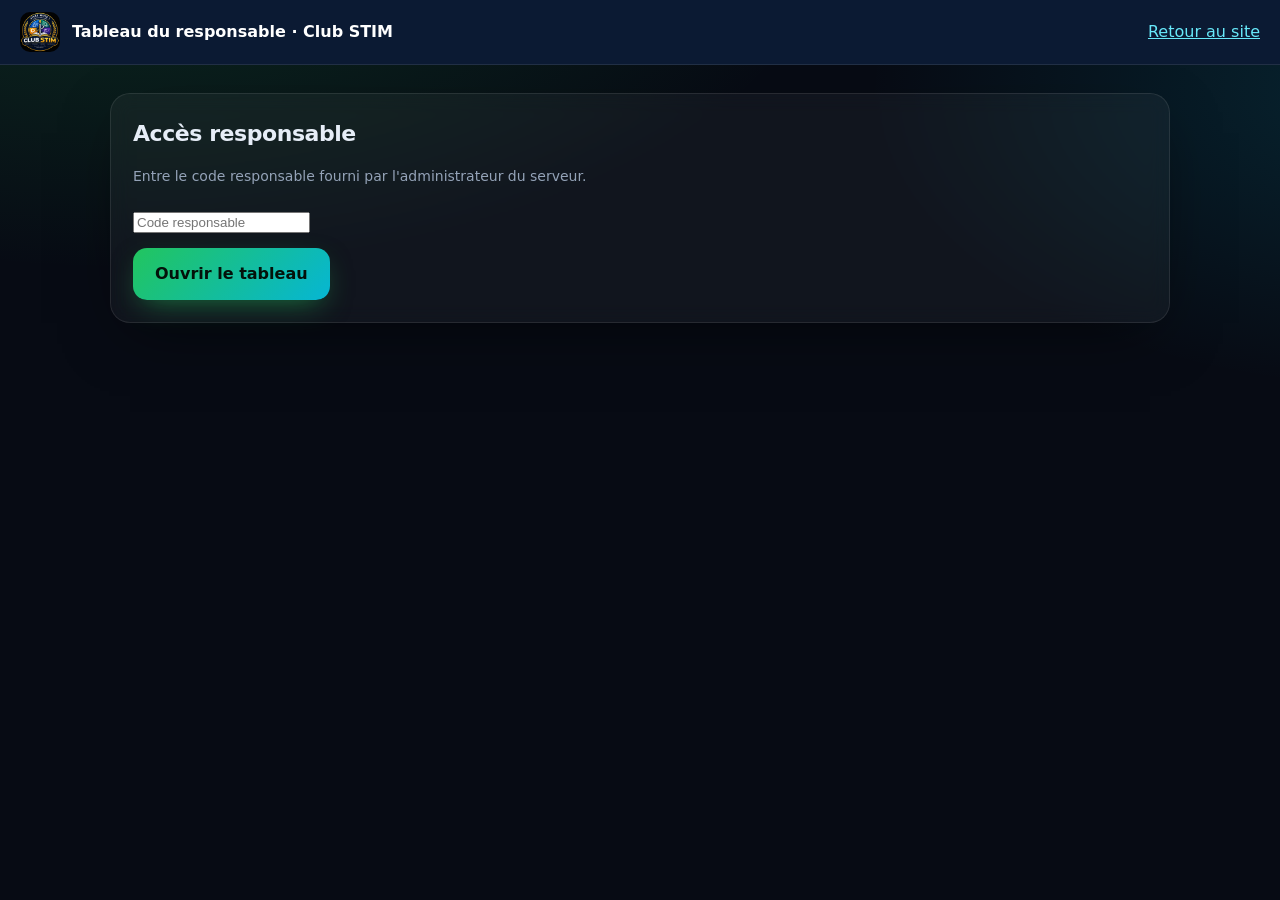
<file: templates/admin.html>
<!DOCTYPE html>
<html lang="fr">
<head>
<meta charset="UTF-8">
<link rel="icon" href="/static/logo-club-stim.png">
<meta name="viewport" content="width=device-width, initial-scale=1">
<title>Tableau du responsable — Académie</title>
<style>
  :root{
    --fond:#070b14; --fond2:#0d1424; --carte:rgba(255,255,255,.045); --bord:rgba(255,255,255,.09);
    --texte:#e6edf7; --doux:#94a3b8; --vert:#22c55e; --rouge:#f43f5e; --or:#facc15;
    --grad:linear-gradient(135deg,#22c55e 0%,#06b6d4 100%);
    --ombre:0 20px 60px -20px rgba(0,0,0,.6);
  }
  *{box-sizing:border-box}
  html{scroll-behavior:smooth}
  body{margin:0;min-height:100vh;color:var(--texte);
    font-family:"Inter",system-ui,-apple-system,"Segoe UI",Roboto,sans-serif;
    background:radial-gradient(1200px 600px at 10% -10%,rgba(34,197,94,.18),transparent 60%),
               radial-gradient(900px 500px at 110% 10%,rgba(6,182,212,.15),transparent 60%),var(--fond);
    background-attachment:fixed;line-height:1.6;-webkit-font-smoothing:antialiased}
  header{position:sticky;top:0;z-index:10;backdrop-filter:blur(14px);background:rgba(7,11,20,.7);border-bottom:1px solid var(--bord)}
  .barre-haut{max-width:1100px;margin:0 auto;padding:14px 20px;display:flex;align-items:center;gap:16px;flex-wrap:wrap}
  .logo{font-weight:800;letter-spacing:-.02em;font-size:18px;background:var(--grad);-webkit-background-clip:text;background-clip:text;color:transparent}
  nav{display:flex;gap:6px;margin-left:auto;flex-wrap:wrap}
  .onglet{background:transparent;border:1px solid transparent;color:var(--doux);padding:8px 14px;border-radius:999px;cursor:pointer;font:inherit;font-size:14px;transition:.2s}
  .onglet:hover{color:var(--texte);border-color:var(--bord)}
  .onglet.actif{background:var(--grad);color:#04110a;font-weight:600}
  main{max-width:1100px;margin:0 auto;padding:28px 20px 80px}
  .hero{padding:40px 0 20px}
  .hero h1{font-size:clamp(30px,5vw,52px);line-height:1.08;letter-spacing:-.03em;margin:0 0 14px}
  .hero h1 span{background:var(--grad);-webkit-background-clip:text;background-clip:text;color:transparent}
  .hero p{color:var(--doux);font-size:17px;max-width:680px;margin:0}
  .verre{background:var(--carte);border:1px solid var(--bord);border-radius:20px;padding:22px;box-shadow:var(--ombre);backdrop-filter:blur(10px);margin-bottom:18px}
  h2{font-size:22px;margin:0 0 6px;letter-spacing:-.02em}
  h3{font-size:16px;margin:18px 0 8px}
  .note{color:var(--doux);font-size:14px}
  input[type=text]{width:100%;max-width:420px;padding:14px 16px;border-radius:14px;border:1px solid var(--bord);background:rgba(255,255,255,.04);color:var(--texte);font:inherit;font-size:16px;outline:none;transition:.2s}
  input[type=text]:focus{border-color:var(--vert);box-shadow:0 0 0 4px rgba(34,197,94,.15)}
  .btn{background:var(--grad);color:#04110a;border:0;padding:13px 22px;border-radius:14px;font:inherit;font-weight:700;cursor:pointer;transition:transform .15s,box-shadow .2s;box-shadow:0 10px 30px -10px rgba(34,197,94,.6)}
  .btn:hover{transform:translateY(-1px)}
  .btn:disabled{opacity:.4;cursor:not-allowed;transform:none;box-shadow:none}
  .btn.fantome{background:rgba(255,255,255,.05);color:var(--texte);border:1px solid var(--bord);box-shadow:none;font-weight:500}
  .grille{display:grid;grid-template-columns:repeat(auto-fill,minmax(250px,1fr));gap:14px}
  .domaine{position:relative;text-align:left;font:inherit;color:inherit;cursor:pointer;background:var(--carte);border:1px solid var(--bord);border-radius:18px;padding:18px;transition:.25s;overflow:hidden}
  .domaine:hover{transform:translateY(-3px);border-color:rgba(255,255,255,.2)}
  .domaine.choisi{border-color:var(--c);box-shadow:0 0 0 1px var(--c) inset,0 20px 50px -25px var(--c)}
  .domaine.verrouille{opacity:.45;cursor:not-allowed}
  .domaine .ico{font-size:28px}
  .domaine .nom{font-weight:700;font-size:16px;margin:8px 0 4px}
  .domaine .meta{font-size:13px;color:var(--doux)}
  .pastille{position:absolute;top:14px;right:14px;width:22px;height:22px;border-radius:50%;border:2px solid var(--bord);display:grid;place-items:center;font-size:12px}
  .domaine.choisi .pastille{background:var(--c);border-color:var(--c);color:#04110a;font-weight:800}
  .alerte{margin-top:14px;padding:14px 16px;border-radius:14px;background:rgba(244,63,94,.1);border:1px solid rgba(244,63,94,.35);color:#fecdd3;font-size:14px}
  .barre{height:8px;background:rgba(255,255,255,.07);border-radius:99px;overflow:hidden;margin:10px 0}
  .barre div{height:100%;background:var(--grad);width:0;transition:width .6s cubic-bezier(.2,.8,.2,1);border-radius:99px}
  .section-dom{margin-top:26px}
  .entete-dom{display:flex;align-items:center;gap:12px;margin-bottom:10px}
  .entete-dom .ico{font-size:26px}
  .modules{display:grid;grid-template-columns:repeat(auto-fill,minmax(260px,1fr));gap:12px}
  .module{background:rgba(255,255,255,.035);border:1px solid var(--bord);border-radius:16px;padding:16px;cursor:pointer;text-align:left;font:inherit;color:inherit;transition:.2s}
  .module:hover{border-color:var(--c);transform:translateY(-2px)}
  .module .t{font-weight:600;margin-bottom:4px}
  .module .s{font-size:13px;color:var(--doux)}
  .etiq{display:inline-flex;align-items:center;gap:6px;font-size:12px;padding:3px 10px;border-radius:999px;background:rgba(255,255,255,.07);color:var(--doux);margin-top:8px}
  .etiq.ok{background:rgba(34,197,94,.15);color:#86efac}
  .lecon p{color:#cbd5e1;font-size:16px;margin:0 0 14px}
  pre{background:#050810;border:1px solid var(--bord);color:#d1fae5;padding:16px;border-radius:14px;overflow-x:auto;font-size:13.5px;font-family:ui-monospace,"SF Mono",Menlo,Consolas,monospace}
  .ressources{display:flex;flex-wrap:wrap;gap:8px;margin-top:10px}
  .ressources a{color:var(--texte);text-decoration:none;font-size:14px;padding:8px 12px;border-radius:999px;border:1px solid var(--bord);background:rgba(255,255,255,.03);transition:.2s}
  .ressources a:hover{border-color:var(--vert);color:#86efac}
  .question{padding:16px;border-radius:14px;border:1px solid var(--bord);margin:12px 0;background:rgba(255,255,255,.025)}
  .question label{display:flex;gap:10px;align-items:flex-start;padding:8px 10px;border-radius:10px;cursor:pointer;color:#cbd5e1}
  .question label:hover{background:rgba(255,255,255,.04)}
  .question input{margin-top:5px;accent-color:var(--vert)}
  .ok{color:#86efac;font-weight:600}.ko{color:#fda4af;font-weight:600}
  .score{font-size:44px;font-weight:800;letter-spacing:-.03em;background:var(--grad);-webkit-background-clip:text;background-clip:text;color:transparent}
  .retour{background:none;border:0;color:var(--doux);cursor:pointer;font:inherit;padding:0;margin-bottom:14px}
  .retour:hover{color:var(--texte)}
  table{width:100%;border-collapse:collapse;font-size:14px}
  th,td{text-align:left;padding:10px 8px;border-bottom:1px solid var(--bord);vertical-align:top}
  th{color:var(--doux);font-weight:500;font-size:12px;text-transform:uppercase;letter-spacing:.06em}
  .pill{display:inline-block;padding:3px 10px;border-radius:999px;font-size:12px;font-weight:600}
  .pill.g{background:rgba(34,197,94,.15);color:#86efac}.pill.r{background:rgba(244,63,94,.15);color:#fda4af}.pill.n{background:rgba(255,255,255,.07);color:var(--doux)}
  .hidden{display:none!important}
  @media (max-width:640px){.barre-haut{gap:10px}nav{margin-left:0;width:100%}.onglet{flex:1;text-align:center}}

  .stat{display:grid;grid-template-columns:repeat(auto-fit,minmax(160px,1fr));gap:12px;margin-bottom:18px}
  .stat div{background:var(--carte);border:1px solid var(--bord);border-radius:16px;padding:16px}
  .stat b{display:block;font-size:26px;letter-spacing:-.02em}
  .stat span{color:var(--doux);font-size:13px}
  .tbl{overflow-x:auto}
  .vert{color:#86efac} .rouge{color:#fda4af}
  .live{display:inline-block;width:8px;height:8px;border-radius:50%;background:#22c55e;box-shadow:0 0 0 0 #22c55e;animation:p 1.6s infinite;margin-right:6px}
  @keyframes p{0%{box-shadow:0 0 0 0 rgba(34,197,94,.6)}100%{box-shadow:0 0 0 10px rgba(34,197,94,0)}}
</style>
</head>
<body>
<header style="background:#0b1a33;color:#fff;padding:12px 20px;display:flex;align-items:center;gap:12px"><img src="/static/logo-club-stim.png" alt="" style="width:40px;height:40px;border-radius:10px"><b>Tableau du responsable · Club STIM</b><span style="margin-left:auto"><a href="/" style="color:#67e8f9">Retour au site</a></span></header>
<main>
<div id="acces" class="verre">
  <h2>Accès responsable</h2>
  <p class="note">Entre le code responsable fourni par l'administrateur du serveur.</p>
  <input type="password" id="code" placeholder="Code responsable" style="margin-top:10px">
  <div style="margin-top:14px"><button class="btn" onclick="ouvrir()">Ouvrir le tableau</button></div>
  <div id="msg"></div>
</div>

<div id="tableau" class="hidden">
  <div class="stat">
    <div><b id="s-membres">0</b><span>membres inscrits</span></div>
    <div><b id="s-complets">0</b><span>socle terminé</span></div>
    <div><b id="s-notes">0</b><span>évaluations passées</span></div>
    <div><b id="s-moy">—</b><span>moyenne générale du socle</span></div>
  </div>

  <div class="verre">
    <div style="display:flex;justify-content:space-between;align-items:center;flex-wrap:wrap;gap:10px">
      <h2 style="margin:0">Membres et placement</h2>
      <span class="note"><span class="live"></span>mise à jour automatique</span>
    </div>
    <div class="tbl" style="margin-top:12px"><table><thead id="th-membres"></thead><tbody id="tb-membres"></tbody></table></div>
  </div>

  <div class="verre">
    <h2>Dernières évaluations</h2>
    <p class="note">Chaque évaluation apparaît ici dès qu'un membre la valide.</p>
    <div class="tbl" style="margin-top:12px"><table><thead><tr><th>Heure</th><th>Membre</th><th>Module</th><th>Domaine</th><th>Note</th></tr></thead><tbody id="tb-feed"></tbody></table></div>
  </div>
</div>
</main>

<script>
let code = "";
const $ = id => document.getElementById(id);
const esc = s => String(s).replace(/[&<>"']/g, c => ({"&":"&amp;","<":"&lt;",">":"&gt;",'"':"&quot;","'":"&#39;"}[c]));
const NOMS = {bases:"Socle", prog:"Informatique", robot:"Robotique", ia:"IA", av:"Audio-visuel", design:"Design"};
const DOMS = ["bases","prog","robot","ia","av","design"];
let timer = null;

async function get(chemin) {
  const r = await fetch(chemin, {headers:{"X-Admin-Code": code}});
  if (r.status === 401) throw new Error("Code responsable incorrect.");
  return r.json();
}

async function ouvrir() {
  code = $("code").value;
  try {
    await charger();
    $("acces").classList.add("hidden");
    $("tableau").classList.remove("hidden");
    clearInterval(timer); timer = setInterval(charger, 20000);
  } catch (e) { $("msg").innerHTML = `<div class="flash err">${esc(e.message)}</div>`; }
}

async function charger() {
  const [membres, feed] = await Promise.all([get("/api/admin/membres"), get("/api/admin/tentatives?limite=50")]);
  const complets = membres.filter(m => m.bases_complet).length;
  const moyBases = membres.map(m => m.moyennes.bases).filter(x => x !== null);
  $("s-membres").textContent = membres.length;
  $("s-complets").textContent = complets;
  $("s-notes").textContent = membres.reduce((s,m) => s + m.modules_faits, 0);
  $("s-moy").textContent = moyBases.length ? (moyBases.reduce((a,b)=>a+b,0)/moyBases.length).toFixed(1) + "/20" : "—";

  $("th-membres").innerHTML = `<tr><th>Membre</th><th>Placement</th>${DOMS.map(d => `<th>${NOMS[d]}</th>`).join("")}<th>Modules</th><th>Statut</th></tr>`;
  $("tb-membres").innerHTML = membres.map(m => {
    const cell = d => m.moyennes[d] === null || m.moyennes[d] === undefined ? "—" : m.moyennes[d].toFixed(1);
    const place = m.placement ? `<span class="pill g">${NOMS[m.placement]}</span>` : `<span class="pill n">—</span>`;
    const statut = m.alertes.length ? `<span class="pill r">Informatique non accessible</span>`
                 : (m.bases_complet ? `<span class="pill g">Socle terminé</span>` : `<span class="pill n">Socle en cours</span>`);
    return `<tr><td><b>${esc(m.nom)}</b></td><td>${place}</td>${DOMS.map(d => `<td>${cell(d)}</td>`).join("")}
      <td>${m.modules_faits}/${m.modules_total}</td><td>${statut}</td></tr>`;
  }).join("") || `<tr><td colspan="9" class="note">Aucun membre pour l'instant.</td></tr>`;

  $("tb-feed").innerHTML = feed.map(t => `<tr><td class="note">${esc(t.date.replace("T"," "))}</td><td><b>${esc(t.nom)}</b></td>
    <td>${esc(t.module)}</td><td class="note">${esc(t.domaine)}</td>
    <td class="${t.note >= 10 ? "vert":"rouge"}"><b>${t.note.toFixed(1)}/20</b> <span class="note">(${t.bonnes}/${t.total})</span></td></tr>`).join("")
    || `<tr><td colspan="5" class="note">Aucune évaluation pour l'instant.</td></tr>`;
}

async function telecharger() {
  const r = await fetch("/api/admin/export.csv", {headers:{"X-Admin-Code": code}});
  if (!r.ok) { alert("Code responsable incorrect."); return; }
  const url = URL.createObjectURL(await r.blob());
  const a = document.createElement("a"); a.href = url; a.download = "notes_academie.csv"; a.click();
  setTimeout(() => URL.revokeObjectURL(url), 1000);
}
</script>
</body>
</html>
</file>
